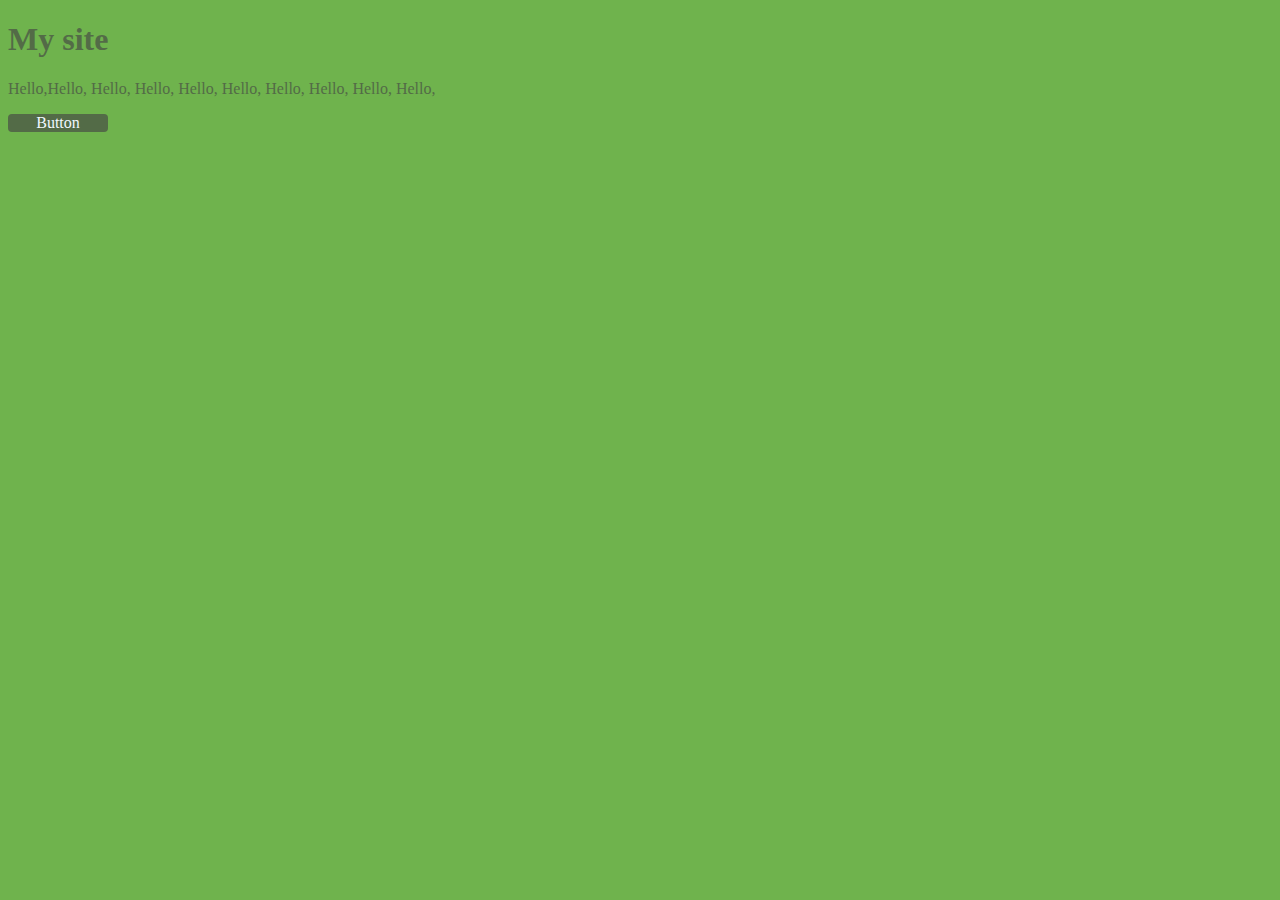
<file: cssVariables/index.html>
<!DOCTYPE html>
<html lang="ja">
<head>
    <meta charset="utf-8">
    <title>CSS Variables</title>
    <style>
        :root{
            --my-hue: 50;
        }
        body{
            background: hsl(100, 40%, 50%);

        }
        h1,p{
            color: hsl(100, 20%, 35%);
        }
        #btn{
            color:aliceblue;
            background-color:  hsl(100, 20%, 35%);
            width: 100px;
            border-radius: 4px;
            text-align: center;
            cursor: pointer;
        }
    </style>
</head>
<body>
    <h1>My site</h1>
    <p>Hello,Hello, Hello, Hello, Hello, Hello, Hello, Hello, Hello, Hello,  </p>
    <div id="btn">Button</div>
    <script>
        (() => {
            'use strict';
        
            document.getElementById('btn').addEventListener('click', () =>{
                document.documentElement.style.setProperty('--my-hue', Math.floor(Math.random() * 360));
            });
        
        })();
    </script>
</body>

</html>
</file>
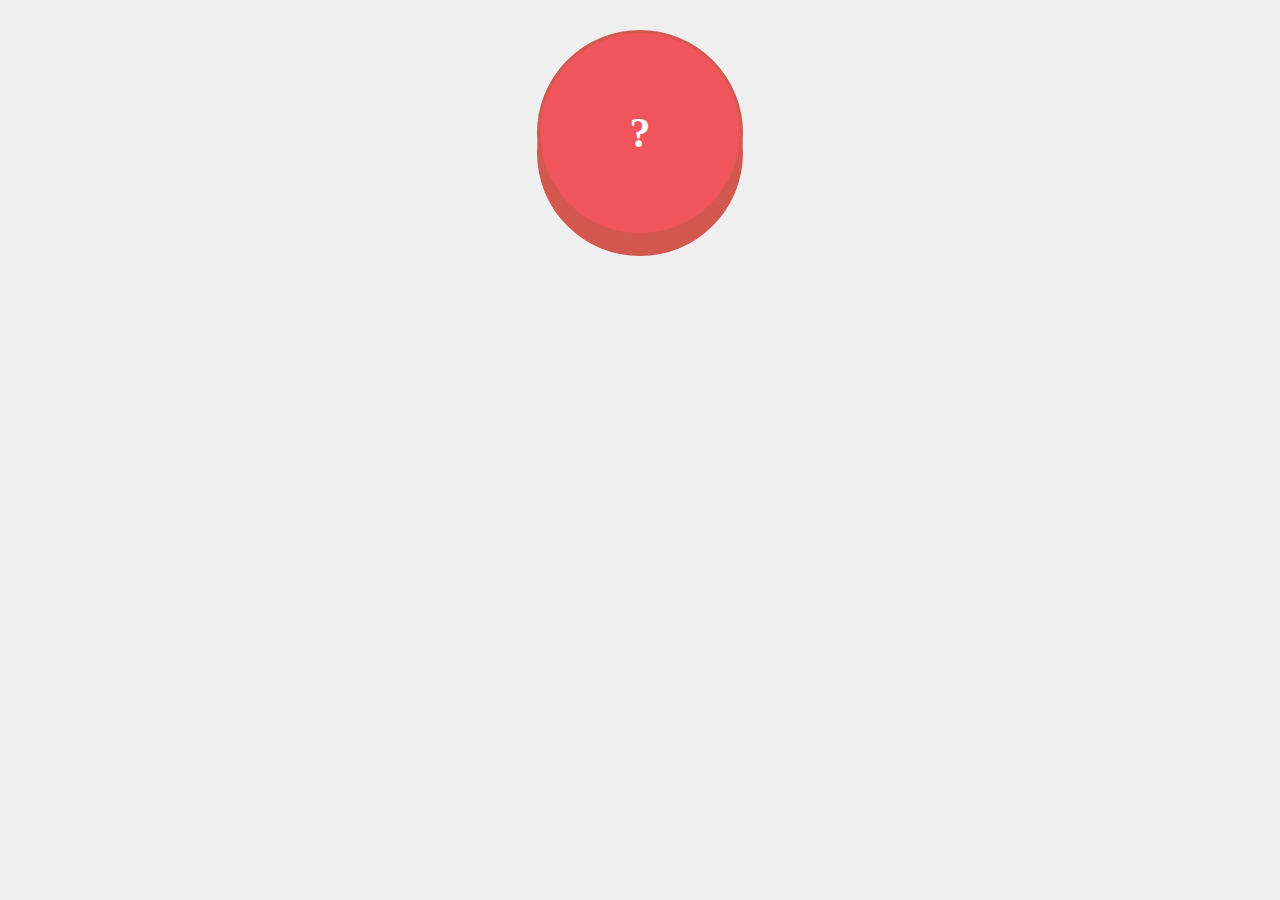
<file: MyOmikuji/index.html>
<!DOCTYPE html>
<html lang="ja">
<head>
    <meta carset="utf-8">
    <title>おみくじ</title>
    <link rel="stylesheet" href="css/styles.css">
</head>
<body>
    <div id="btn">?</div>
    <script  src="js/main.js"></script>
</body>
</html>
</file>
<file: MyOmikuji/css/styles.css>
@charset "utf-8";

body{
    background: #efefef;
}

#btn{
    margin: 30px auto 0;
    width: 200px;
    height: 200px;
    border-radius: 50%;
    background: #EF454A;
    text-align: center;
    line-height: 200px;
    color: #fff;
    font-size: 42px;
    font-weight: bold;
    cursor: pointer;
    opacity: 0.9;
    box-shadow: 0 20px 0 #D1483E;
    border: 3px solid #D1483E;
    user-select: none;

}

#btn:hover{
    opacity: 1.0;
}

#btn.pushed{
    margin-top: 36px;
    box-shadow: 0 14px 0 #D1483E;


}
</file>
